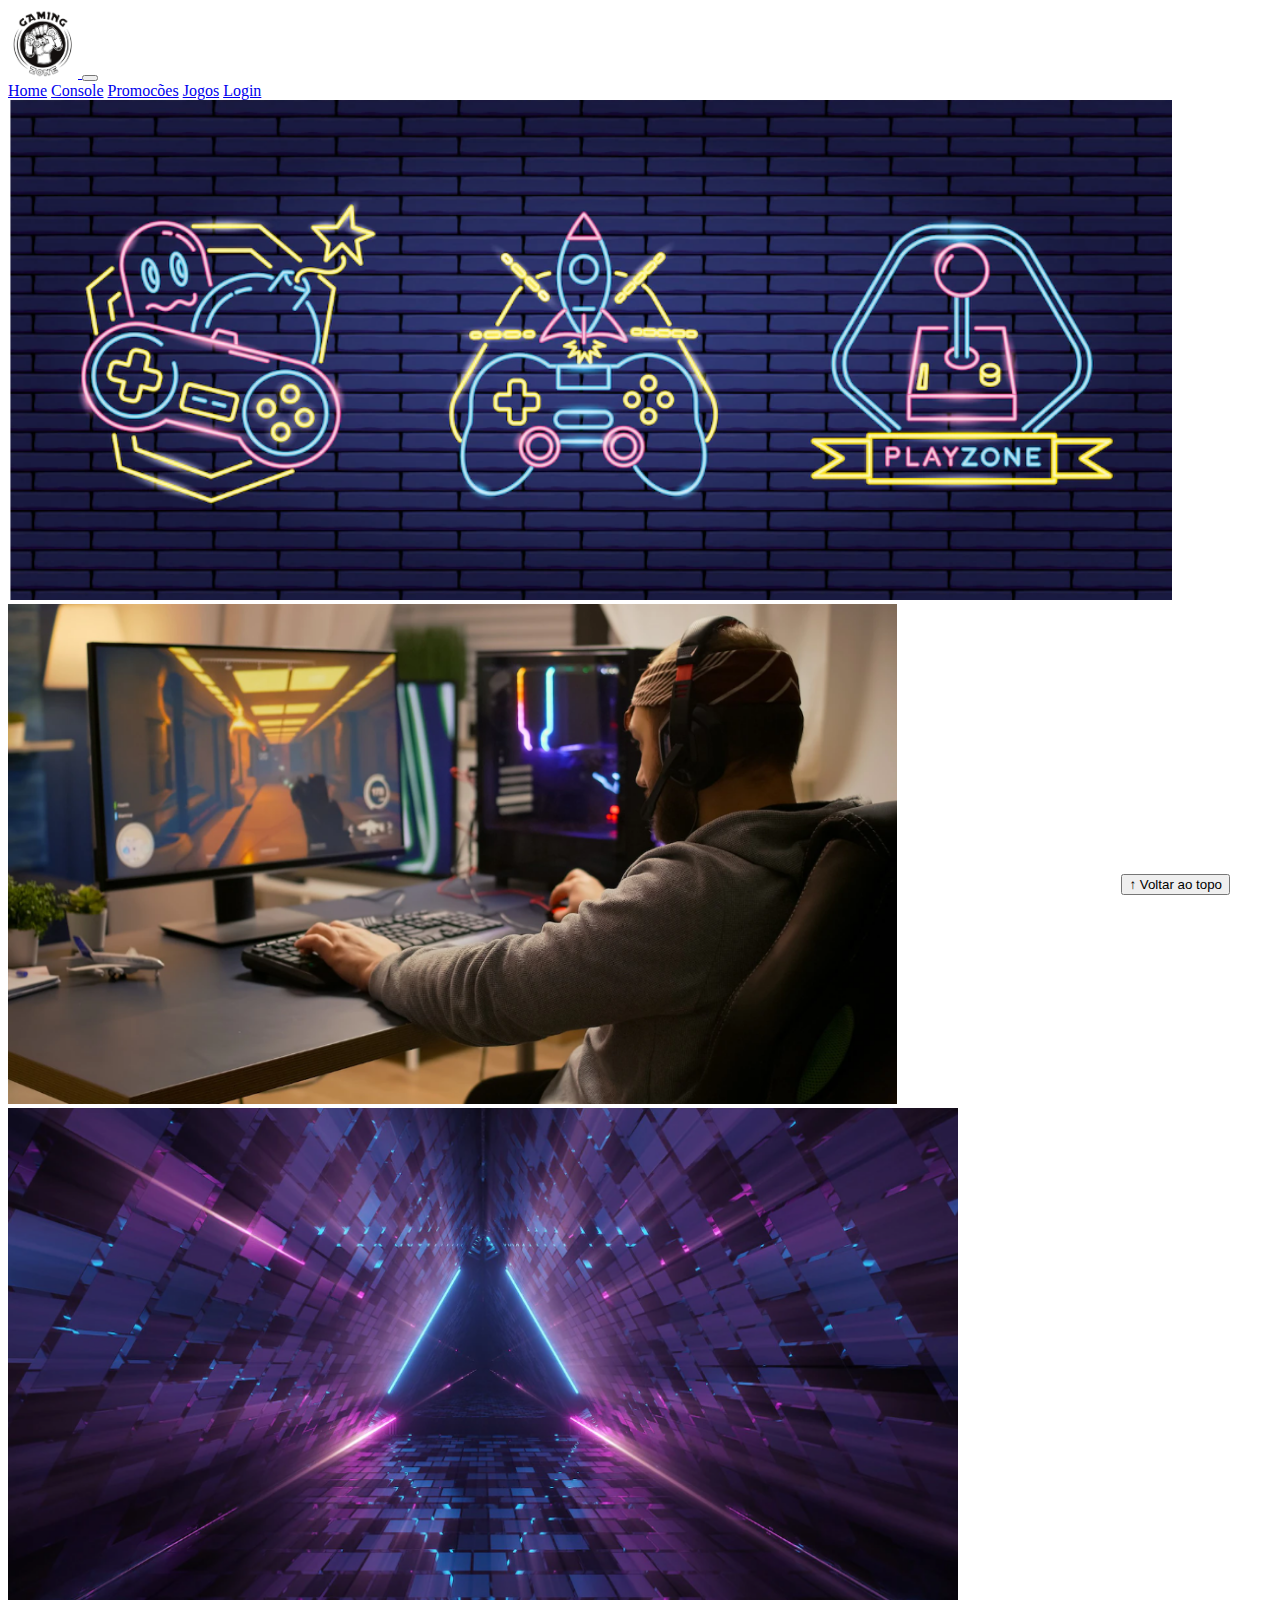
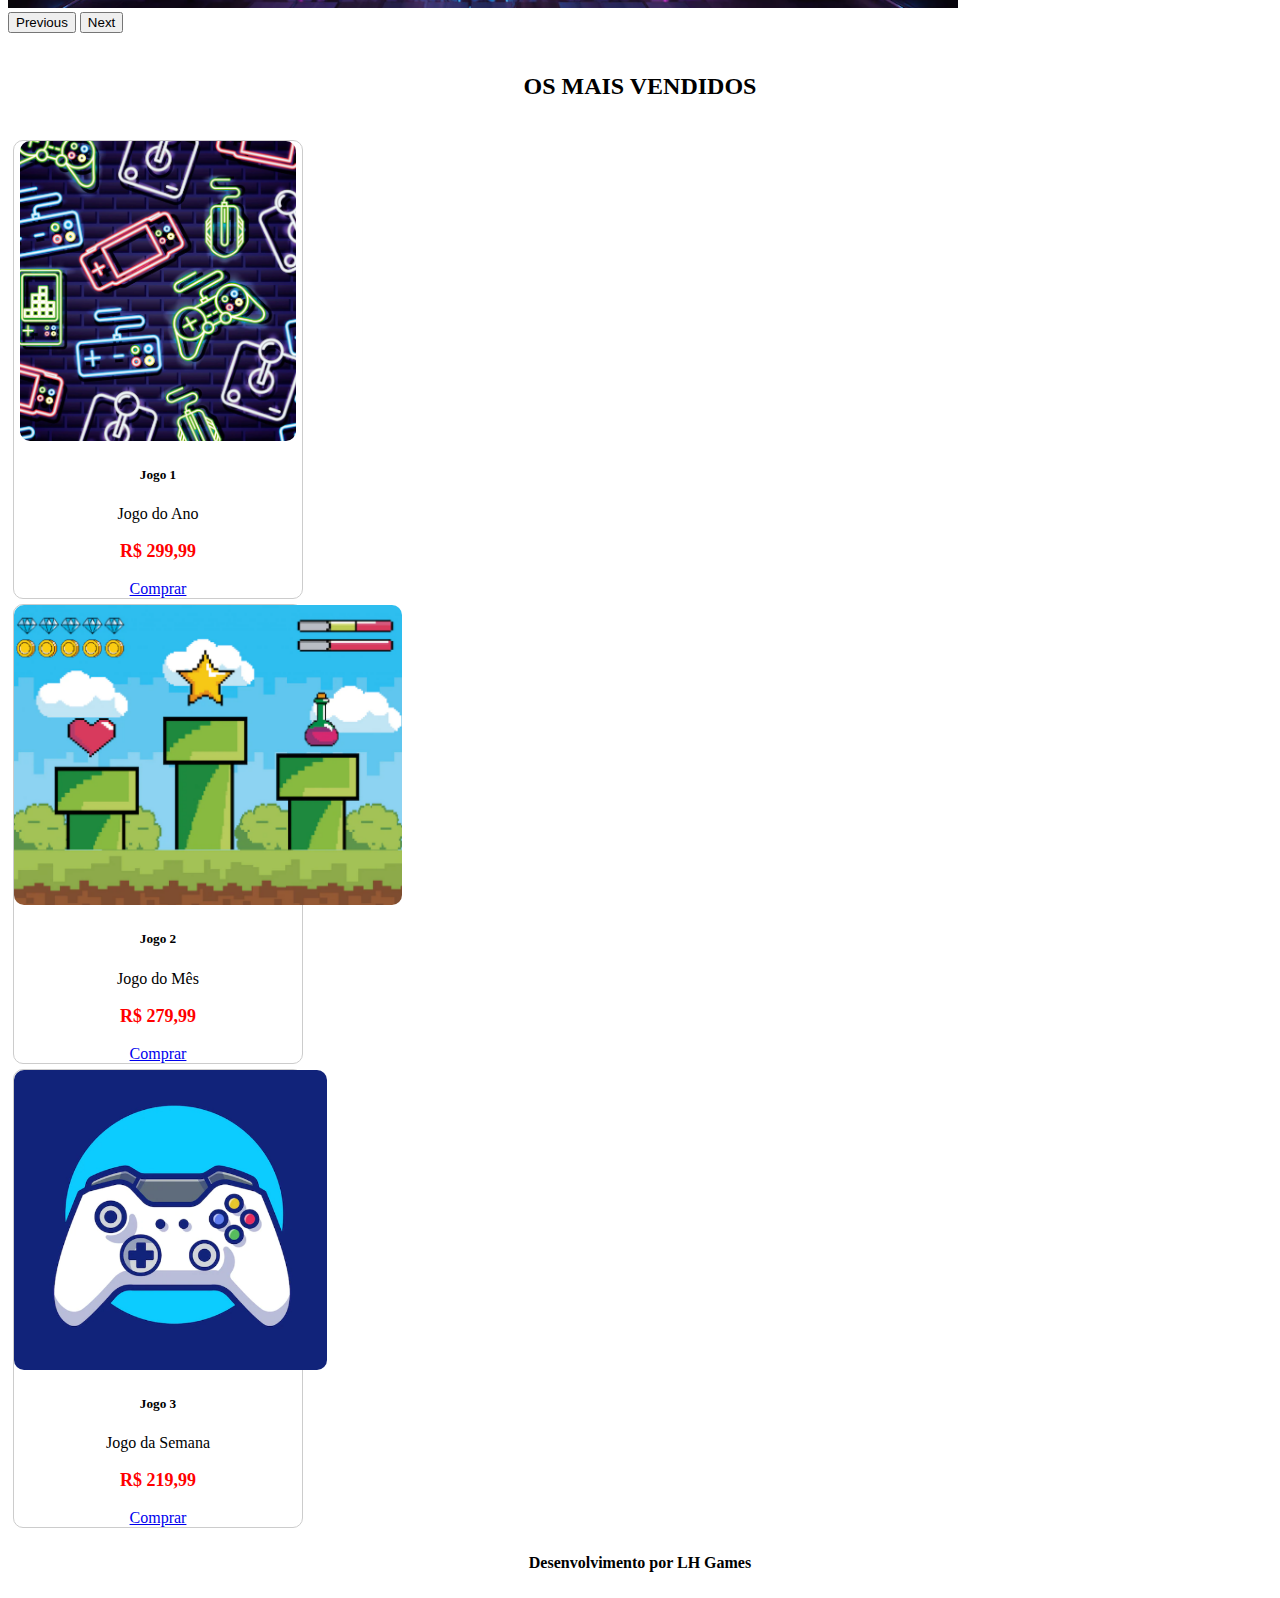
<file: index.html>
<!DOCTYPE html>
<html lang="pt-br">

<head>
  <meta charset="UTF-8">
  <meta http-equiv="X-UA-Compatible" content="IE=edge">
  <meta name="viewport" content="width=device-width, initial-scale=1.0">
  <title>LH Games</title>

  <link href="https://cdn.jsdelivr.net/npm/bootstrap@5.2.2/dist/css/bootstrap.min.css" rel="stylesheet"
    integrity="sha384-Zenh87qX5JnK2Jl0vWa8Ck2rdkQ2Bzep5IDxbcnCeuOxjzrPF/et3URy9Bv1WTRi" crossorigin="anonymous">

  <link rel="stylesheet" href="css/estilo.css">



</head>

<body>
  <header>

    <nav class="navbar navbar-expand-lg bg-body-tertiary">
      <div class="container-fluid">
        <a class="navbar-brand" href="index.html"><img src="img/logo.png"> </a>
        <button class="navbar-toggler" type="button" data-bs-toggle="collapse" data-bs-target="#navbarNavAltMarkup" aria-controls="navbarNavAltMarkup" aria-expanded="false" aria-label="Toggle navigation">
          <span class="navbar-toggler-icon"></span>
        </button>
        <div class="collapse navbar-collapse" id="navbarNavAltMarkup">
          <div class="navbar-nav">
            <a class="nav-link active" aria-current="page" href="#">Home</a>
            <a class="nav-link" href="#">Console</a>
            <a class="nav-link" href="#">Promocões</a>
            <a class="nav-link" href="#">Jogos</a>
            <a class="nav-link" href="login.html">Login</a>
          </div>
        </div>
      </div>
    </nav>
    
  </header>

  <main>



    <section id="section-banners" class="container-fluid">

      <div id="carouselExample" class="carousel slide">
        <div class="carousel-inner">
          <div class="carousel-item active">
            <img src="img/banner1.PNG" class="d-block w-100" alt="Venha comprar na nossa loja!">
          </div>
          <div class="carousel-item">
            <img src="img/banner2.PNG" class="d-block w-100" alt="Promoção de Produtos!">
          </div>
          <div class="carousel-item">
            <img src="img/banner3.PNG" class="d-block w-100" alt="Várias promoções de produto!">
          </div>
        </div>
        <button class="carousel-control-prev" type="button" data-bs-target="#carouselExample" data-bs-slide="prev">
          <span class="carousel-control-prev-icon" aria-hidden="true"></span>
          <span class="visually-hidden">Previous</span>
        </button>
        <button class="carousel-control-next" type="button" data-bs-target="#carouselExample" data-bs-slide="next">
          <span class="carousel-control-next-icon" aria-hidden="true"></span>
          <span class="visually-hidden">Next</span>
        </button>
      </div>

    </section>
    <section id="section-vendidos" class="container-fluid">

      <h2>OS MAIS VENDIDOS</h2>
      <div class="card-group">
          <div class="card" style="width: 18rem;">
            <img src="img/jogo1.PNG" class="card-img-top" alt="Jogo de Aventura">
            <div class="card-body">
              <h5 class="card-title">Jogo 1</h5>
              <p class="card-text">Jogo do Ano</p>
              <p class="preco">R$ 299,99</p>
              <a href="#" class="btn btn-primary">Comprar</a>
            </div>
          </div>
        
          <div class="card" style="width: 18rem;">
            <img src="img/jogo2.PNG" class="card-img-top" alt="Jogo de Ação">
            <div class="card-body">
              <h5 class="card-title">Jogo 2</h5>
              <p class="card-text">Jogo do Mês</p>
              <p class="preco">R$ 279,99</p>
              <a href="#" class="btn btn-primary">Comprar</a>
            </div>
          </div>

          <div class="card" style="width: 18rem;">
            <img src="img/jogo3.PNG" class="card-img-top" alt="Jogo de Tiro">
            <div class="card-body">
              <h5 class="card-title">Jogo 3</h5>
              <p class="card-text">Jogo da Semana</p>
              <p class="preco">R$ 219,99</p>
              <a href="#" class="btn btn-primary">Comprar</a>
            </div>
          </div>


        </div>

      </div>
    </section>


  </main>

  <footer>
    <p> Desenvolvimento por LH Games</p>
  </footer>

  <button id="voltar-topo" type="button" class="btn btn-outline-primary" onclick="topo()">&uarr; Voltar ao topo</button>

  <script src="js/script.js"></script>
  <script src="https://cdn.jsdelivr.net/npm/bootstrap@5.2.2/dist/js/bootstrap.bundle.min.js"
    integrity="sha384-OERcA2EqjJCMA+/3y+gxIOqMEjwtxJY7qPCqsdltbNJuaOe923+mo//f6V8Qbsw3"
    crossorigin="anonymous"></script>

</body>

</html>
</file>
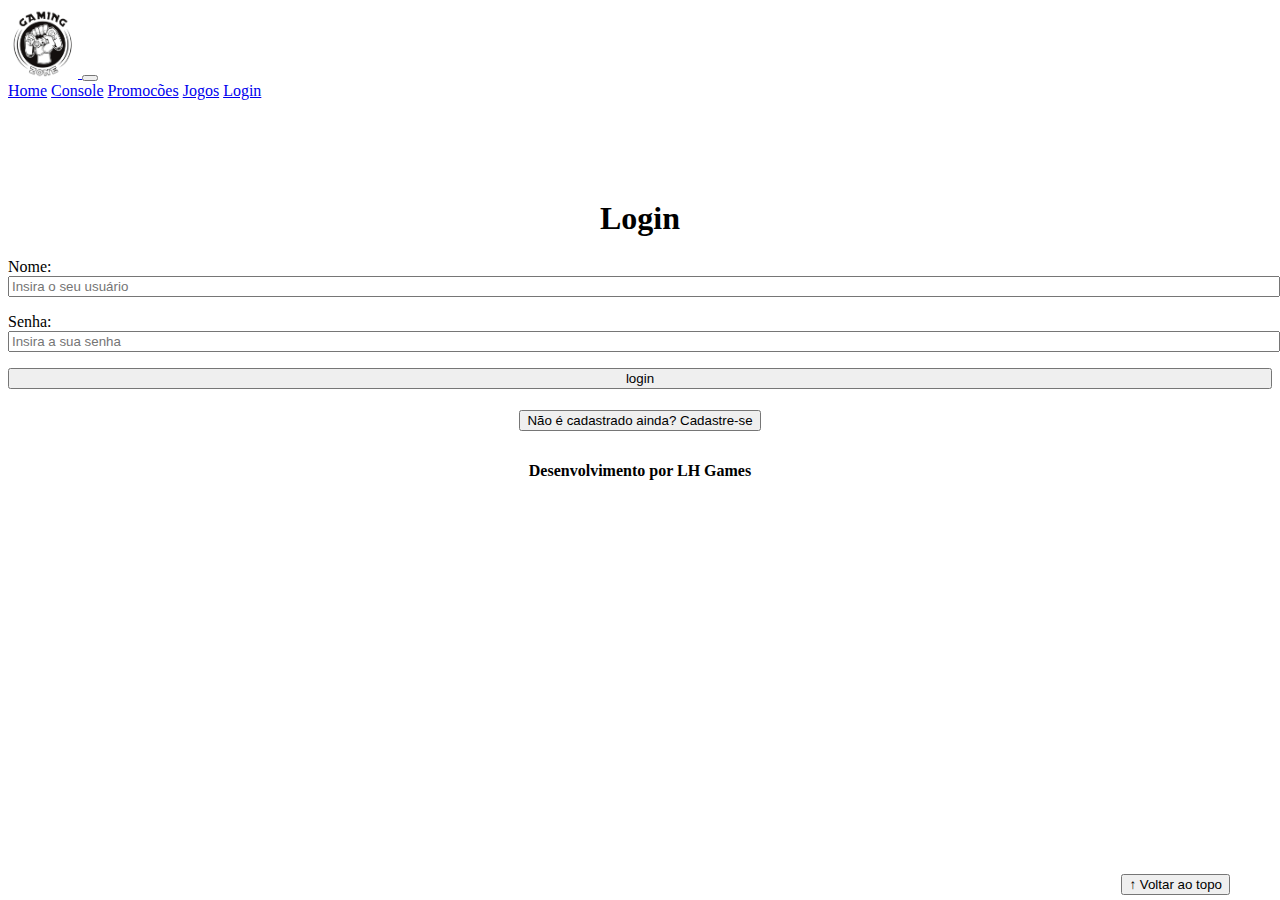
<file: login.html>
<!DOCTYPE html>
<html lang="pt-br">

<head>
    <meta charset="UTF-8">
    <meta http-equiv="X-UA-Compatible" content="IE=edge">
    <meta name="viewport" content="width=device-width, initial-scale=1.0">
    <title>LH Games - login</title>
    <link href="https://cdn.jsdelivr.net/npm/bootstrap@5.2.2/dist/css/bootstrap.min.css" rel="stylesheet"
        integrity="sha384-Zenh87qX5JnK2Jl0vWa8Ck2rdkQ2Bzep5IDxbcnCeuOxjzrPF/et3URy9Bv1WTRi" crossorigin="anonymous">
    <link rel="stylesheet" href="css/estilo.css">
</head>

<body>
    <header>
        <nav class="navbar navbar-expand-lg bg-body-tertiary">
            <div class="container-fluid">
              <a class="navbar-brand" href="index.html"><img src="img/logo.png"> </a>
              <button class="navbar-toggler" type="button" data-bs-toggle="collapse" data-bs-target="#navbarNavAltMarkup" aria-controls="navbarNavAltMarkup" aria-expanded="false" aria-label="Toggle navigation">
                <span class="navbar-toggler-icon"></span>
              </button>
              <div class="collapse navbar-collapse" id="navbarNavAltMarkup">
                <div class="navbar-nav">
                  <a class="nav-link active" aria-current="page" href="#">Home</a>
                  <a class="nav-link" href="#">Console</a>
                  <a class="nav-link" href="#">Promocões</a>
                  <a class="nav-link" href="#">Jogos</a>
                  <a class="nav-link" href="login.html">Login</a>
                </div>
              </div>
            </div>
          </nav>
    </header>

    <main>
        <section id="section-login">
            <h1>Login</h1>
            <div class="d-flex justify-content-center">
                <form method="post" action="" id="login">
                    <p>
                        <label for="usuario">Nome: </label>
                        <input id="usuario" name="usuario" required="required" type="text"
                            placeholder="Insira o seu usuário" class="form-control" />
                    </p>
                    <p>
                        <label for="senha">Senha: </label>
                        <input id="senha" name="senha" required="required" type="password"
                            placeholder="Insira a sua senha" class="form-control" />
                    </p>
                    <p>
                        <input type="button" value="login" class="btn btn-primary" id="bt-login" onclick="login()" />
                    </p>
                </form>
            </div>
        </section>

        <section id="section-cadastro">
            <div id="botao-cadastrar">
                <button type="button" class="btn btn-info">Não é cadastrado ainda? Cadastre-se</button>
            </div>
            <div id="form-cadastrar">

                <h1>Criar minha conta</h1>
                <p>Informe os seus dados abaixo para criar sua conta.</p>

                <div class="d-flex justify-content-center">
                    <form method="post" action="" id="login">
                        <p>
                            <label for="usuario">Usuário: </label>
                            <input id="usuario" name="usuario" required="required" type="text"
                                placeholder="ex. nome de usuário" class="form-control" />
                        </p>
                        <p>
                            <label for="email">E-mail: </label>
                            <input id="email" name="email" required="required" type="email"
                                placeholder="seu@email.com.br" class="form-control" />
                        </p>
                        <p>
                            <label for="senha">Senha: </label>
                            <input id="senha" name="senha" required="required" type="password"
                                placeholder="mínimo de 6 caracteres" class="form-control" />
                        </p>
                        <p>
                            <input type="button" value="Cadastrar" class="btn btn-primary" id="bt-cadastrar"
                                onclick="cadastro()" />
                        </p>
                    </form>
                </div>

            </div>
        </section>

    </main>



    <footer>
        <p> Desenvolvimento por LH Games </p>
    </footer>

    <button id="voltar-topo" type="button" class="btn btn-outline-primary" onclick="topo()">&uarr; Voltar ao topo</button>

    <script src="https://cdn.jsdelivr.net/npm/bootstrap@5.2.2/dist/js/bootstrap.bundle.min.js"
        integrity="sha384-OERcA2EqjJCMA+/3y+gxIOqMEjwtxJY7qPCqsdltbNJuaOe923+mo//f6V8Qbsw3"
        crossorigin="anonymous"></script>
    <script src="js/script.js"></script>

    <script src="https://code.jquery.com/jquery-3.6.1.js"
        integrity="sha256-3zlB5s2uwoUzrXK3BT7AX3FyvojsraNFxCc2vC/7pNI=" crossorigin="anonymous"></script>
    <script type="text/javascript" src="js/jquery-script.js"></script>

</body>

</html>
</file>
<file: css/estilo.css>
/*cabeçalho*/
header img {

    height: 70px;
    width: 70px;
}

/*Conteudo principal*/


/*banner*/

#section-banners img {

    height: 500px;
}

/*Produtos vendidos*/

#section-vendidos {
    text-align: center;
}

#section-vendidos h2 {
    font-weight: bold;
    padding: 20px;
}

#section-vendidos img {

    height: 300px;
    border-radius: 10px;

}

#section-vendidos .card {

    margin: 5px;
    border: 1px solid #ccc;
    border-radius: 10px;
}

#section-vendidos .preco {

    color:red;
    font-size: 18px;
    font-weight: bold;
}

/*Rodapé*/

footer {
    text-align: center;
}

footer p {
    font-weight: bold;
    padding: 10px;
}
/*Botão Voltar topo*/

#voltar-topo {
    position: fixed;
    bottom: 5px;
    right: 50px;
}

/* página de login  */

#section-login {
    margin-top: 100px;
}

#section-login h1 {
    text-align: center;
}

#section-login input {
    width: 100%;
}


/* Formulário de cadastro*/

#section-cadastro {
    padding: 5px;
    text-align: center;
    background-color: #fff;
}

#form-cadastrar {
    padding: 50px;
    display: none;
}
</file>
